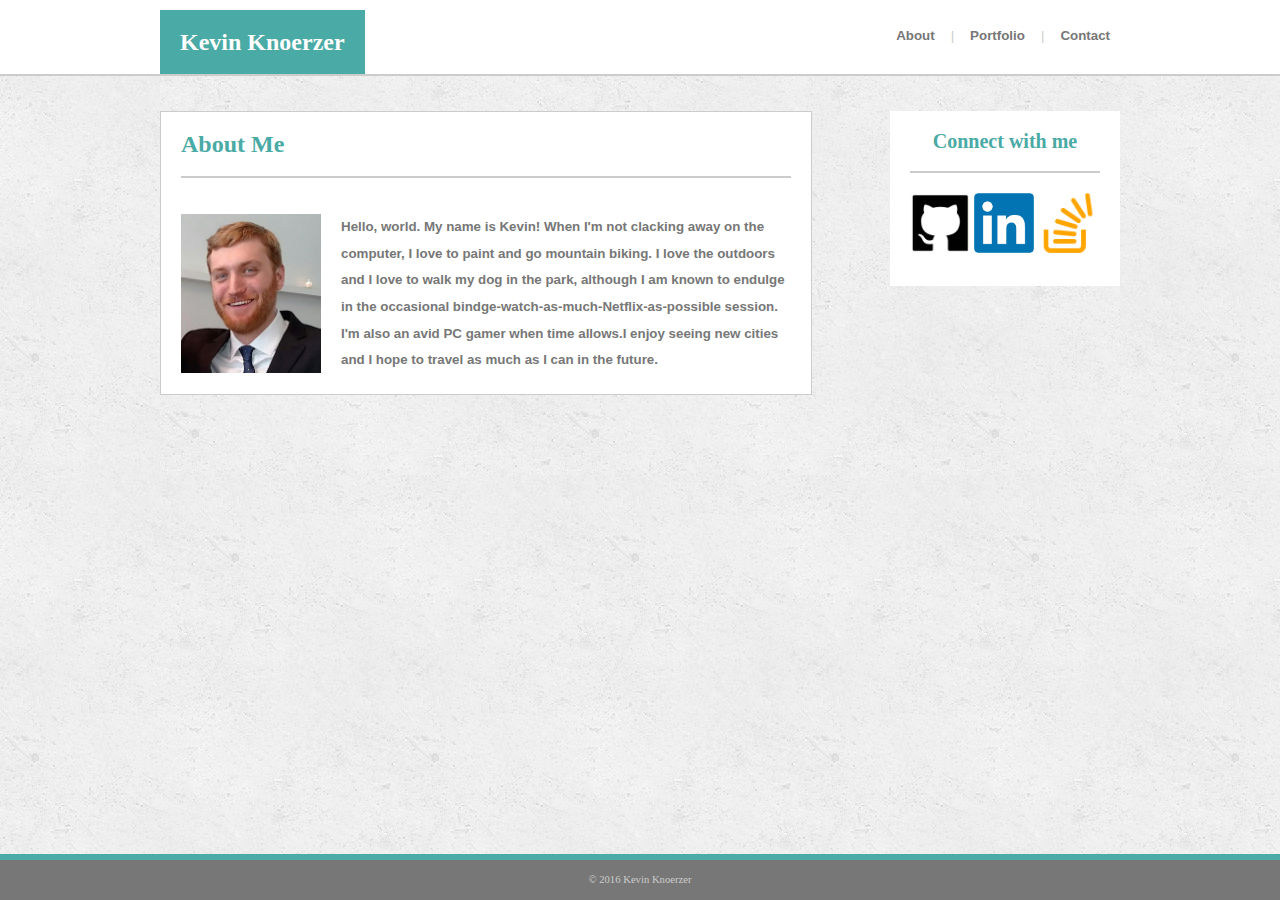
<file: index.html>
<!DOCTYPE html>
<html>
<head>
	<title>Kevin Knoerzer | Website</title>
	<link rel="stylesheet" type="text/css" href="assets/css/reset.css">
	<link rel="stylesheet" type="text/css" href="assets/css/style.css">
 
	<meta name="viewport" content="width=device-width, initial-scale=1.0'">  
</head>
<body>
	<div class="header">
		<div class="header_width">
			<h1>Kevin Knoerzer</h1>
				<a href="index.html"></a>
			<nav>
				<ul>
					<li class="nav_item">
						<a href="index.html">About</a>
					</li>
						<span class="nav_item">|</span>
					<li class="nav_item">
						<a href="portfolio.html">Portfolio</a>
					</li>
						<span class="nav_item">|</span>
					<li class="nav_item">
						<a href="contact.html">Contact</a>
					</li>
				</ul>
			</nav>
		</div>
	</div>
	<div class="background">
		<div class="main">
			<div class="content">
				<h2>About Me </h2>
					<div class="border"></div>
				<br />
						<img id="profile" src="assets/images/KevinKnoerzer_logo.png">
							<p>Hello, world. My name is Kevin! When I'm not clacking away on the computer, I love to paint and go mountain biking. I love the outdoors and I love to walk my dog in the park, although I am known to endulge in the occasional bindge-watch-as-much-Netflix-as-possible session. I'm also an avid PC gamer when time allows.I enjoy seeing new cities and I hope to travel as much as I can in the future. </p>
				<div class="clear_fix"></div>
			</div>
		<aside class="connect">
			<h3>Connect with me</h3>
				<div class="border"></div>
					<div class="logo_wrap">
						<a class="logo_link" href="https://github.com/kknoerz"></a>
							<img class="logo" src="assets/images/GitHub_logo.png">						
						<a href="https://www.linkedin.com/in/kevin-knoerzer-85b62588?trk=hp-identity-name"></a>
							<img class="logo" src="assets/images/LinkedIn_logo.png">			
						<a href="http://stackoverflow.com/users/5768273/kevin-knoerzer"></a>
							<img class="logo" src="assets/images/Stackoverflow_logo.png">			
					</div>
				<div class="push"></div>
		</aside>
		<br />
		</div>
	</div>	
</body>
	<footer id="footer">
		<p>&copy; 2016 Kevin Knoerzer</p>
	</footer>
</html>
</file>
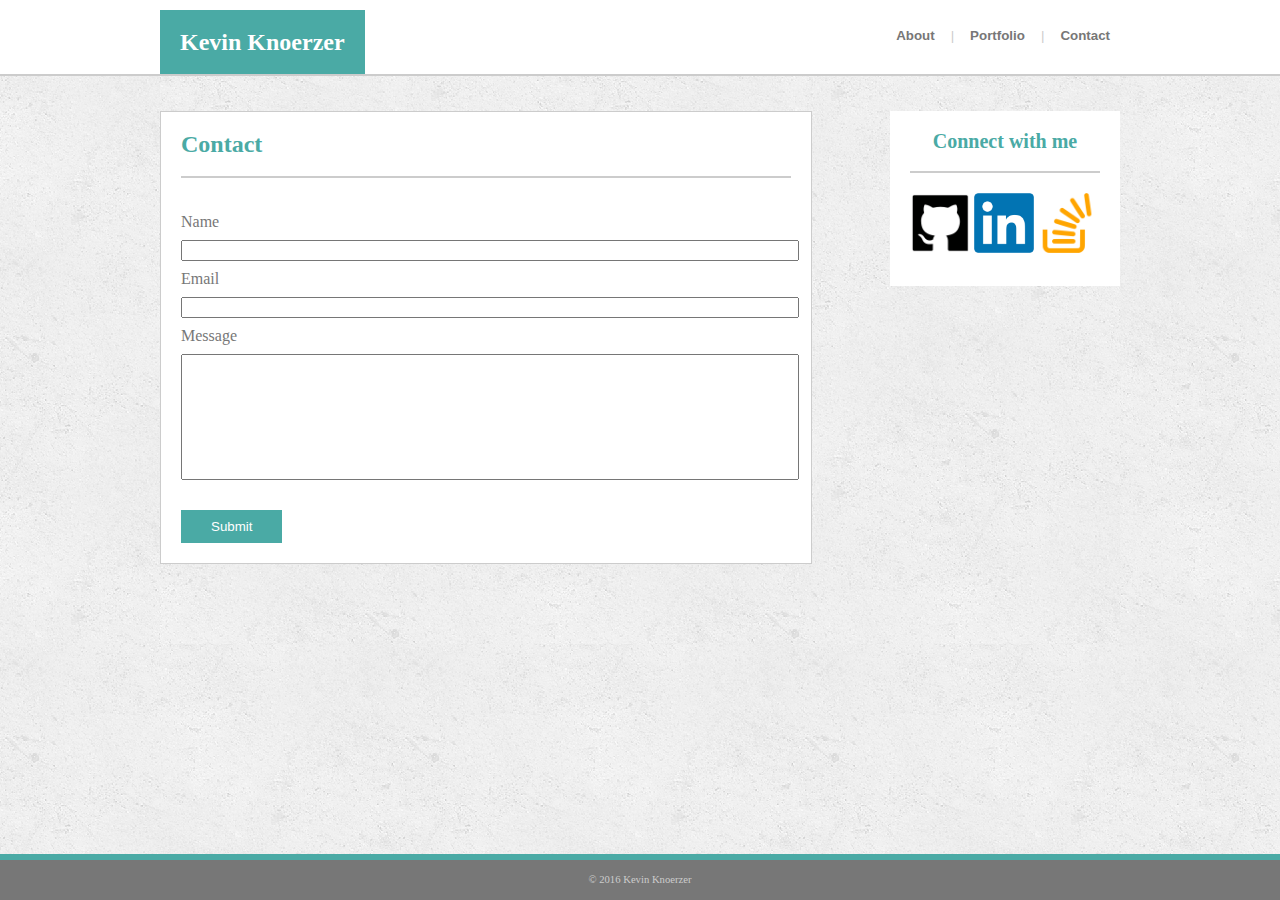
<file: contact.html>
<!DOCTYPE html>
<html>
<head>
	<title>Kevin Knoerzer | Website</title>
	<link rel="stylesheet" type="text/css" href="assets/css/reset.css">
	<link rel="stylesheet" type="text/css" href="assets/css/style.css">
</head>
<body>
	<div class="header">
		<div class="header_width">
			<h1>Kevin Knoerzer</h1>
				<a href="index.html"></a>	
			<nav>
				<ul>
					<li class="nav_item">
						<a href="index.html">About</a>
					</li>
						<span class="nav_item">|</span>
					<li class="nav_item">
						<a href="portfolio.html">Portfolio</a>
					</li>
						<span class="nav_item">|</span>
					<li class="nav_item">
						<a href="contact.html">Contact</a>
					</li>
				</ul>
			</nav>
		</div>
	</div>
	<div class="background">
		<div class="main">
			<div class="content">
				<h2>Contact </h2>
				<div class="border"></div>
				<br />
				<form>
					Name<br>
	  				<input type="text" name="first_last"><br>
	  				Email<br>
	  				<input type="email" name="email">
	  				Message
	  				<input type="message" name="message">
				</form>
				<div class="submit">Submit</div>	
				<div class="clear_fix"></div>
			</div>
		<aside class="connect">
			<h3>Connect with me</h3>
				<div class="border"></div>
					<div class="logo_wrap">
						<a class="logo_link" href="https://github.com/kknoerz">
							<img class="logo" src="assets/images/GitHub_logo.png">
						</a>
						<a href="https://www.linkedin.com/in/kevin-knoerzer-85b62588?trk=hp-identity-name">
							<img class="logo" src="assets/images/LinkedIn_logo.png">
						</a>
						<a href="http://stackoverflow.com/users/5768273/kevin-knoerzer">
							<img class="logo" src="assets/images/Stackoverflow_logo.png">
						</a>
					</div>
			<div class="push"></div>
		</aside>
		<br />
	</div>
</div>
</body>
	<footer id="footer">
		<p>&copy; 2016 Kevin Knoerzer</p>
	</footer>
</body>
</html>
</file>
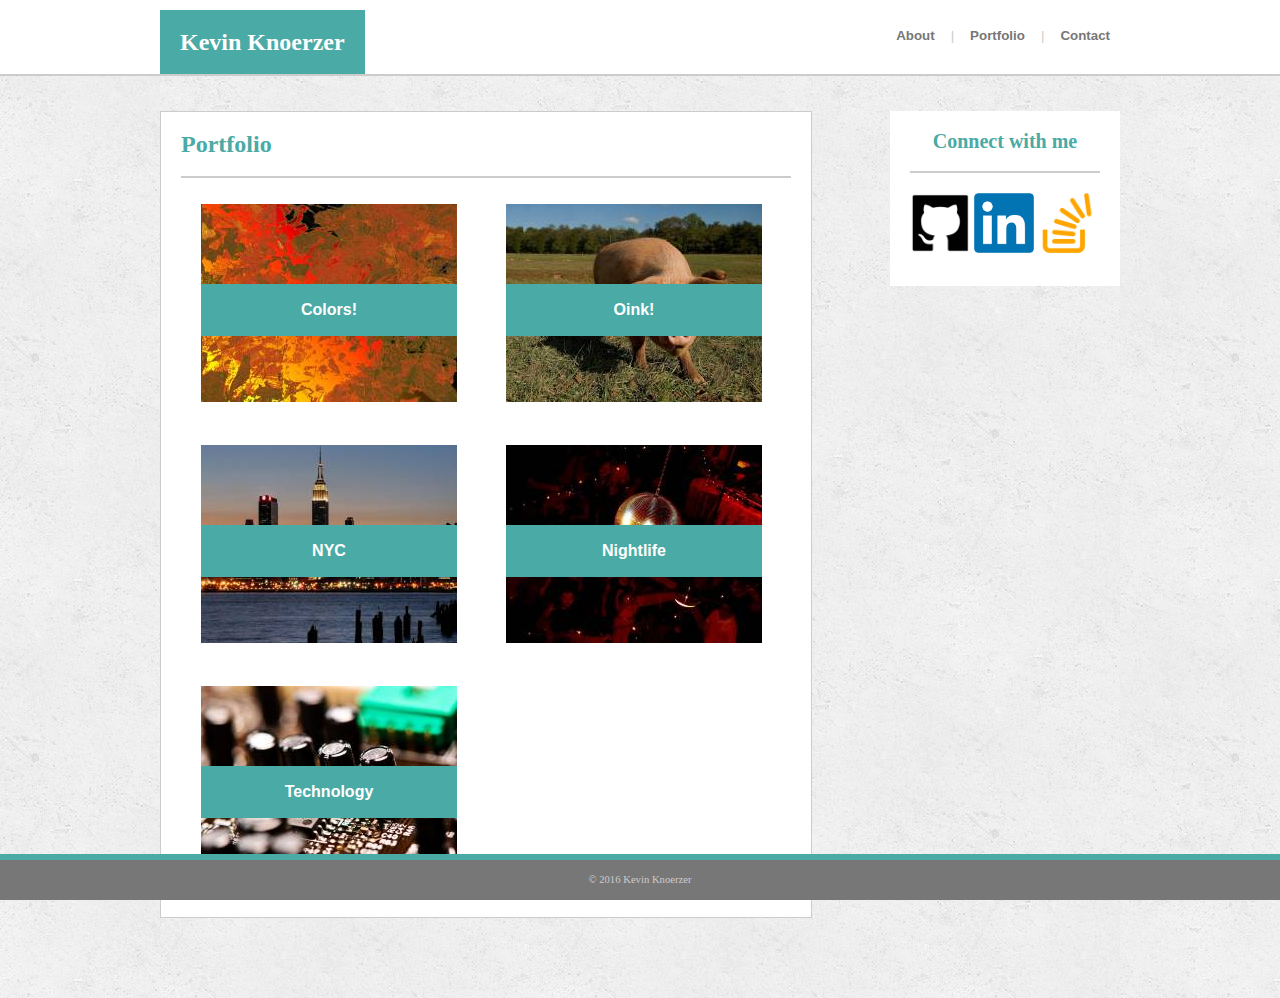
<file: portfolio.html>
<!DOCTYPE html>
<html>
<head>
	<title>Kevin Knoerzer | Website</title>
	<link rel="stylesheet" type="text/css" href="assets/css/reset.css">
	<link rel="stylesheet" type="text/css" href="assets/css/style.css">
</head>
<body>
	<div class="header">
		<div class="header_width">
			<h1>Kevin Knoerzer</h1>
				<a href="index.html"></a>
			
			<nav>
				<ul>
					<li class="nav_item">
						<a href="index.html">About</a>
					</li>
						<span class="nav_item">|</span>
					<li class="nav_item">
						<a href="portfolio.html">Portfolio</a>
					</li>
						<span class="nav_item">|</span>
					<li class="nav_item">
						<a href="contact.html">Contact</a>
					</li>
				</ul>
			</nav>
		</div>
	</div>
	<div class="background">
		<div class="main">
			<div class="content">
				<h2>Portfolio </h2>
					<div class="border"></div>
				<br />
					<ul class="gallery">
						<div class="image">
							<a href="http://lorempixel.com/"></a>
								<img src="assets/images/Image1.jpg">
							<div class="text">
								<h1 class="text">Colors!</h1>
							</div>
						</div>
						<div class="image">
							<a href="http://lorempixel.com/"></a>
								<img src="assets/images/Image2.jpg">
							<div class="text">
								<h1 class="text">Oink!</h1>
							</div>
						</div>
						<div class="image">
							<a href="http://lorempixel.com/"></a>
								<img src="assets/images/Image3.jpg">
							<div class="text">
								<h1 class="text">NYC</h1>
							</div>
						</div>
						<div class="image">
							<a href="http://lorempixel.com/"></a>
								<img src="assets/images/Image4.jpg">
							<div class="text">
								<h1 class="text">Nightlife</h1>
							</div>
						</div>
						<div class="image">
							<a href="http://lorempixel.com/"></a>
								<img src="assets/images/Image5.jpg">
							<div class="text">
								<h1 class="text">Technology</h1>
							</div>
						</div>
					</ul>	
				<div class="clear_fix"></div>
			</div>
		<aside class="connect">
			<h3>Connect with me</h3>
				<div class="border"></div>
					<div class="logo_wrap">
						<a class="logo_link" href="https://github.com/kknoerz">
							<img class="logo" src="assets/images/GitHub_logo.png">
						</a>
						<a href="https://www.linkedin.com/in/kevin-knoerzer-85b62588?trk=hp-identity-name">
							<img class="logo" src="assets/images/LinkedIn_logo.png">
						</a>
						<a href="http://stackoverflow.com/users/5768273/kevin-knoerzer">
							<img class="logo" src="assets/images/Stackoverflow_logo.png">
						</a>
					</div>
				<div class="push"></div>
		</aside>
		<br />
	</div>
</div>	
</body>
	<footer id="footer">
		<p>&copy; 2016 Kevin Knoerzer</p>
	</footer>
</html>
</file>
<file: assets/css/style.css>
/* ABOUT STYLING */
/* Header styling */
.header_width{
	width: 960px;
	margin: 0 auto;
}

.header {
	text-decoration: none;
	font-family: "Times New Roman", Georgia, Serif;
	font-weight: bold;
	background-color: #ffffff; 
	font-size: 18pt;
	border-bottom: solid 2px #cccccc; 
	width: 100%;
}

h1 {
	display: inline-block;
	padding: 20px;
	color: #ffffff;
	text-decoration: none;
	margin-top: 10px;
	background-color: #4aaaa5;
}

/* Nav Styling*/

nav {
	display: inline-block;
	/*margin-right: 158px;*/
	background-color: #ffffff;
	margin-top: 10px;
	float: right;
}

a {
	font-family: 'Arial', 'Helvetica Neue', Helvetica, sans-serif;
	font-size: 10pt;
	text-decoration: none;
	color: #777777;
	width: 100%;
}

li.nav_item {
	display: inline-block;
	text-decoration: none;
	list-style: none;
	padding: 10px; 
}	

span.nav_item {
	color: #cccccc;
	font-weight: lighter;
	font-family: 'Arial', 'Helvetica Neue', Helvetica, sans-serif;
	font-size: 10pt;
}

.header_size

/* wrapped content styling */

html {
	height: 100%;
}

body {
	height: 100%;
	background-image: url("concrete_seamless.png");
	background-repeat: repeat;
}

.background {
	max-width: 960px;
	background-image: url("concrete_seamless.png"); 
	height: 100%;
	z-index: -1;
	background-repeat: repeat;
	background-size: 400px;
	margin: 0 auto;
	overflow: auto;
	/*margin-bottom: 100%;*/	
}

.content {
	float: left;
	width: 650px;
	color: #777777;
	margin: 0 auto;
	background-color: #ffffff;
	margin-top: 35px;
	/*margin-bottom: 100%;*/
	border: solid 1px #cccccc;
	margin-bottom: 80px;
}

.connect {
	background-color: #ffffff;
	float: right;
    width: 230px;
    margin-top: 35px;
    display: inline-block;
}

.main {
	height: 100%;
}

/* Individual Elements */

div.content p {
	padding: 20px;
	line-height: 2;
	font-weight: 600;
	font-family: 'Arial', 'Helvetica Neue', Helvetica, sans-serif;
	font-size: 10pt;
	font-color: #777777;
}

form {
	padding: 20px;
}

input[type=text] {
	width: 100%;
	margin-top: 10px;
    margin-bottom: 10px;
}

input[type=email] {
	width: 100%;
	margin-top: 10px;
    margin-bottom: 10px;
}

input[type=message] {
    width: 100%;
    margin-top: 10px;
    margin-bottom: 10px;
    height: 120px;
	}

h2 {
	font-family: "Times New Roman", Georgia, Serif;
	font-weight: bold;
	font-size: 18pt;
	color: #4aaaa5;
	margin: 20px;
	text-align: left;
}

.border {
	border-bottom: solid 2px #cccccc;
	margin-left: 20px;
	margin-right: 20px;
}

h3 {
	font-family: "Times New Roman", Georgia, Serif;
	font-weight: bold;
	font-size: 20px;
	color: #4aaaa5;
	padding: 20px;
	text-align: center;
}

h3 a {
	padding: 10px;
}

div.links {
	margin: 20px;
}

/* Image sizes */

.logo {
	width: 60px;
	display: inline-block;
}

.logo_wrap {
	margin: 20px 20px 30px 20px;
}

img#profile {
	width: 140px;
	margin: 20px 20px 15px 20px;
	float: left;
}

.clear_fix {
	clear: both;
}

/* footer */

/**/

/*html, body {height: 100%;}*/

#wrap {min-height: 100%;}

#main {overflow:auto;
	padding-bottom: 40px;}  /* must be same height as the footer */

#footer {
	position: fixed;
	margin-top: -40px; /* negative value of footer height */
	height: 40px;
	clear:both;
	} 



/**/

footer {
	background-color: #777777;
	margin-top: -40px;
	height: 40px;
	width: 100%;
	border-top: solid 6px #4aaaa5;
	clear: both;
	position: fixed;
	bottom: 0;
}

footer p {
    text-align: center;
    font-size: 8pt;
    color: #cccccc;
    margin: 15px;
}

.push, footer {
	height: 40px;
	clear: both;
	bottom: 0;
	position: absolute;

}

/* CONTACT STYLING */

ul.contact, .message {
	margin: 10px 20px 20px 20px;
	font-family: 'Arial', 'Helvetica Neue', Helvetica, sans-serif;
	font-size: 12pt;
} 

.item {
	font-size: 8pt;
	border: solid 1px #cccccc;
	padding: 5px;
	margin: 5px 0px 5px 0px;
}

.item p {
	padding-bottom: 20px;

}

.submit {
	margin-left: 20px;
	margin-bottom: 20px;
    font-family: 'Arial', 'Helvetica Neue', Helvetica, sans-serif;
    color: #ffffff;
    font-size: 10pt;
    background-color: #4aaaa5;
    float: left;
    padding: 10px 30px 10px 30px;

}

.insert {
	font-family: 'Arial', 'Helvetica Neue', Helvetica, sans-serif;
	font-size: 12pt;
	padding-bottom: 125px;
	border: solid 1px #cccccc;
	margin-top: 5px;
}

/* PORTFOLIO STYLING */

div.image {
    position: relative;
    display: inline-block;
    width: 295px;
    margin: 10px -30px 30px 40px;
    float: left;
}

.image h1.text {
	position: absolute;
    top: 70px;
    width: 80%;
    background-color: #4aaaa5;
    padding: 10px;
    line-height: 2;
    font-weight: 600;
    font-family: 'Arial', 'Helvetica Neue', Helvetica, sans-serif;
    font-size: 12pt;
    font-color: #ffffff;
    text-align: center;

}

.image h1.text:hover {
	background-color: gold;
}

li.nav_item:hover, .logo:hover {
	background-color: gold;
}
 
/*********** RESPONSIVE *************/
				/* 980 */

@media screen and (max-width: 980px) {
	.header {
		border-bottom: 2px solid #cccccc;
		/*margin-bottom: 60px;*/		

 	}
 	.header_width {
 		width: 728px;

 	}


 	nav { 
 		/*text-align: center;*/
 		display: inline-block;
 		/*width: 100%;*/
 		float: right;
 	}

 	ul {
 		margin: 0 auto;
 	}

 	.main {
 		width: 728px;
 		margin: 0 auto;
 		margin-top: 40px;

 	}
 	
 	.content {
 		display: block;
 		margin: 0 auto;
 		width: 430px;
 		margin-bottom: 80px;
 	}



 	.connect {
 		text-align: center;
 		margin: 0 auto;
 		width: 253px;

 	}

 	/* PORTFOLIO */

 	img {
 		width: 390px;
 	}

 	img#profile {
 		width: 390px;
 	}

 	h1.text {
    top: 122px;
    width: 370px;

 	}

 	div.image {
    width: 390px;
    margin: 20px;
	
	}

	.image h1.text {
    top: 130px;
    width: 370px;
	}


}
 /******** @MEDIA 768  ********/

 

 @media screen and (max-width: 768px) {
 	
 	
 	
 	.main, .background {
 		width: 768px;
 		clear: both;
 	}
 	
 	.header_width {
    width: 768px;
	
	}

	h1 {
	margin-left: 20px;
	}

	.content {
	width: 728px;
	display: block;
	margin-left: 20px;
	margin-right: 20px;
	margin-bottom: 0px;

	}

	.image h1.text {
    top: 94px;
    width: 304px;
    margin-left: 0px;
	}

	img {
		width: 324px;
	}

	div.image {
    width: 324px;
    margin: 20px;
	}

	img#profile {
 	width: 324px;
 	}

	.connect {
    width: 728px;
    margin: 0 auto;
    margin-right: 18px;
    text-align: left;
    margin-top: 40px;
    margin-bottom: 80px;
    clear: both;
	}

	h3 {
		text-align: left;
	}

}

/***************** @media 640 **********************/

 @media screen and (max-width: 640px) {
 	
 	
 	
 	.main, .background {
 		width: 640px;
 		clear: both;
 	}
 	
 	.header_width {
    width: 100%;
	
	}

	h1 {
		width: 100%;
		text-align: center;
		margin-left: 0px;
		margin-top: 0px;
	}

	nav {
		width: 100%;
		margin-top: 0px;
	}

	li.nav_item {
    width: 30%;
    text-align: center;
    padding: 0px 0px 10px 0px;
	}

	.content {
	width: 600px;
	display: block;
	margin-left: 20px;
	margin-right: 20px;
	margin-bottom: 0px;

	}

	.connect {
    width: 600px;
    margin: 0 auto;
    margin-right: 18px;
    text-align: left;
    margin-top: 40px;
    margin-bottom: 80px;
    clear: both;
	}

	img {
    width: 560px;
	}

	.image h1.text {
    top: 188px;
    width: 540px;
    margin-left: 0px;
	}
}
</file>
